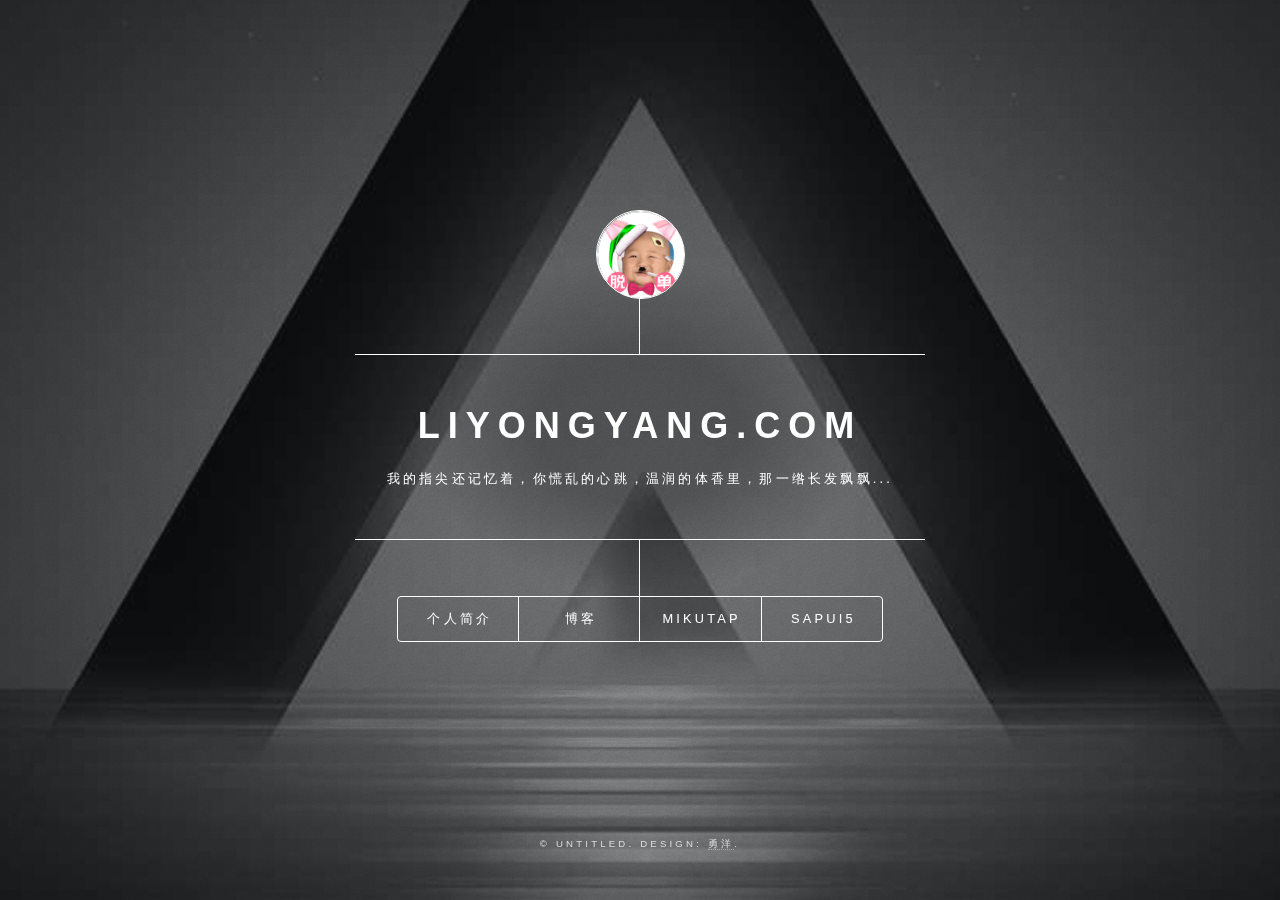
<file: MyWeb/WebContent/index.html>
﻿<!DOCTYPE HTML>
<html>
<head>
<link href="images/Avatar.png" rel="icon" type="image/x-icon" />
<link href="images/Avatar.png" rel="shortcut icon" type="image/x-icon" />
<title>yongyang</title>
<meta name="description"
	content="我的指尖还记忆着，你慌乱的心跳，温润的体香里，那一绺长发飘飘..." />
<meta name="keywords" content="勇洋,yongyang" />
<meta charset="utf-8" />
<meta name="viewport"
	content="width=device-width, initial-scale=1, user-scalable=no" />
<link rel="stylesheet" href="assets/css/main.css" />
<!--[if lte IE 9]><link rel="stylesheet" href="assets/css/ie9.css" /><![endif]-->
</head>
<body>

	<!-- Wrapper -->
	<div id="wrapper">

		<!-- Header -->
		<header id="header">
			<div class="logo">
				<img src="images/Avatar.png" class="logo">
			</div>
			<div class="content">
				<div class="inner">
					<h1>liyongyang.com</h1>
					<p>我的指尖还记忆着，你慌乱的心跳，温润的体香里，那一绺长发飘飘...</p>
				</div>
			</div>
			<nav>
				<ul>
					<li><a href="#intro">个人简介</a></li>
					<li><a href="https://134.175.74.79/MyBlog/">博客</a></li>
					<li><a href="https://134.175.74.79/mikutap/">mikutap</a></li>
					<li><a href="https://134.175.74.79/SAPUI5/">SAPUI5</a></li>
					<!-- <li><a href="#elements">Elements</a></li> -->
				</ul>
			</nav>
		</header>

		<!-- Main -->
		<div id="main">
			<!-- Intro -->
			<article id="intro">
				<h2 class="major">Intro</h2>
				<span class="image main"><img src="images/pic01.jpg" alt="" /></span>
				<p>yongyang</p>
				<p>SAPC4C,SAPUI5</p>
				<p></p>
			</article>
			<!-- Elements -->
			<article id="elements">
				<h2 class="major">Elements</h2>
				<section>
					<h4>Icons</h4>
					<ul class="icons">
						<li><a href="#" class="icon fa-twitter"><span
								class="label">Twitter</span></a></li>
						<li><a href="#" class="icon fa-facebook"><span
								class="label">Facebook</span></a></li>
						<li><a href="#" class="icon fa-instagram"><span
								class="label">Instagram</span></a></li>
						<li><a href="#" class="icon fa-github"><span
								class="label">Github</span></a></li>
					</ul>
					<h4>Actions</h4>
					<ul class="actions">
						<li><a href="#" class="button special">Default</a></li>
						<li><a href="#" class="button">Default</a></li>
					</ul>
					<ul class="actions vertical">
						<li><a href="#" class="button special">Default</a></li>
						<li><a href="#" class="button">Default</a></li>
					</ul>
				</section>

			</article>

		</div>

		<!-- Footer -->
		<footer id="footer">
			<p class="copyright">
				&copy; Untitled. Design: <a href="https://134.175.74.79/">勇洋</a>.
			</p>
		</footer>

	</div>

	<!-- BG -->
	<div id="bg"></div>

	<!-- Scripts -->
	<script src="assets/js/jquery.min.js"></script>
	<script src="assets/js/skel.min.js"></script>
	<script src="assets/js/util.js"></script>
	<script src="assets/js/main.js"></script>

</body>
</html>
</file>
<file: MyWeb/WebContent/assets/css/ie9.css>
/*
	Dimension by HTML5 UP
	html5up.net | @ajlkn
	Free for personal and commercial use under the CCA 3.0 license (html5up.net/license)
*/

/* BG */

	#bg:before {
		background: rgba(19, 21, 25, 0.5);
	}

/* Header */

	#header .logo {
		margin: 0 auto;
	}

	#header .content {
		display: inline-block;
	}

	#header nav ul {
		display: inline-block;
	}

		#header nav ul li {
			display: inline-block;
		}

/* Main */

	#main article {
		margin: 0 auto;
	}
</file>
<file: MyWeb/WebContent/assets/css/main.css>
@import url(font-awesome.min.css);
/*@import url("https://fonts.googleapis.com/css?family=Source+Sans+Pro:300italic,600italic,300,600");

/*
	Dimension by HTML5 UP
	html5up.net | @ajlkn
	Free for personal and commercial use under the CCA 3.0 license (html5up.net/license)
*/

/* Reset */

	html, body, div, span, applet, object, iframe, h1, h2, h3, h4, h5, h6, p, blockquote, pre, a, abbr, acronym, address, big, cite, code, del, dfn, em, img, ins, kbd, q, s, samp, small, strike, strong, sub, sup, tt, var, b, u, i, center, dl, dt, dd, ol, ul, li, fieldset, form, label, legend, table, caption, tbody, tfoot, thead, tr, th, td, article, aside, canvas, details, embed, figure, figcaption, footer, header, hgroup, menu, nav, output, ruby, section, summary, time, mark, audio, video {
		margin: 0;
		padding: 0;
		border: 0;
		font-size: 100%;
		font: inherit;
		vertical-align: baseline;
	}

	article, aside, details, figcaption, figure, footer, header, hgroup, menu, nav, section {
		display: block;
	}

	body {
		line-height: 1;
	}

	ol, ul {
		list-style: none;
	}

	blockquote, q {
		quotes: none;
	}

	blockquote:before, blockquote:after, q:before, q:after {
		content: '';
		content: none;
	}

	table {
		border-collapse: collapse;
		border-spacing: 0;
	}

	body {
		-webkit-text-size-adjust: none;
	}

/* Box Model */

	*, *:before, *:after {
		-moz-box-sizing: border-box;
		-webkit-box-sizing: border-box;
		box-sizing: border-box;
	}

/* Basic */

	@-ms-viewport {
		width: device-width;
	}

	@media screen and (max-width: 480px) {

		html, body {
			min-width: 320px;
		}

	}

	body {
		background: #1b1f22;
	}

		body.is-loading *, body.is-loading *:before, body.is-loading *:after, body.is-switching *, body.is-switching *:before, body.is-switching *:after {
			-moz-animation: none !important;
			-webkit-animation: none !important;
			-ms-animation: none !important;
			animation: none !important;
			-moz-transition: none !important;
			-webkit-transition: none !important;
			-ms-transition: none !important;
			transition: none !important;
			-moz-transition-delay: none !important;
			-webkit-transition-delay: none !important;
			-ms-transition-delay: none !important;
			transition-delay: none !important;
		}

/* Type */

	html {
		font-size: 16pt;
	}

		@media screen and (max-width: 1680px) {

			html {
				font-size: 12pt;
			}

		}

		@media screen and (max-width: 736px) {

			html {
				font-size: 11pt;
			}

		}

		@media screen and (max-width: 360px) {

			html {
				font-size: 10pt;
			}

		}

	body, input, select, textarea {
		color: #ffffff;
		font-family: "Source Sans Pro", sans-serif;
		font-weight: 300;
		font-size: 1rem;
		line-height: 1.65;
	}

	a {
		-moz-transition: color 0.2s ease-in-out, background-color 0.2s ease-in-out, border-bottom-color 0.2s ease-in-out;
		-webkit-transition: color 0.2s ease-in-out, background-color 0.2s ease-in-out, border-bottom-color 0.2s ease-in-out;
		-ms-transition: color 0.2s ease-in-out, background-color 0.2s ease-in-out, border-bottom-color 0.2s ease-in-out;
		transition: color 0.2s ease-in-out, background-color 0.2s ease-in-out, border-bottom-color 0.2s ease-in-out;
		border-bottom: dotted 1px rgba(255, 255, 255, 0.5);
		text-decoration: none;
		color: inherit;
	}

		a:hover {
			border-bottom-color: transparent;
		}

	strong, b {
		color: #ffffff;
		font-weight: 600;
	}

	em, i {
		font-style: italic;
	}

	p {
		margin: 0 0 2rem 0;
	}

	h1, h2, h3, h4, h5, h6 {
		color: #ffffff;
		font-weight: 600;
		line-height: 1.5;
		margin: 0 0 1rem 0;
		text-transform: uppercase;
		letter-spacing: 0.2rem;
	}

		h1 a, h2 a, h3 a, h4 a, h5 a, h6 a {
			color: inherit;
			text-decoration: none;
		}

		h1.major, h2.major, h3.major, h4.major, h5.major, h6.major {
			border-bottom: solid 1px #ffffff;
			width: -moz-max-content;
			width: -webkit-max-content;
			width: -ms-max-content;
			width: max-content;
			padding-bottom: 0.5rem;
			margin: 0 0 2rem 0;
		}

	h1 {
		font-size: 2.25rem;
		line-height: 1.3;
		letter-spacing: 0.5rem;
	}

	h2 {
		font-size: 1.5rem;
		line-height: 1.4;
		letter-spacing: 0.5rem;
	}

	h3 {
		font-size: 1rem;
	}

	h4 {
		font-size: 0.8rem;
	}

	h5 {
		font-size: 0.7rem;
	}

	h6 {
		font-size: 0.6rem;
	}

	@media screen and (max-width: 736px) {

		h1 {
			font-size: 1.75rem;
			line-height: 1.4;
		}

		h2 {
			font-size: 1.25em;
			line-height: 1.5;
		}

	}

	sub {
		font-size: 0.8rem;
		position: relative;
		top: 0.5rem;
	}

	sup {
		font-size: 0.8rem;
		position: relative;
		top: -0.5rem;
	}

	blockquote {
		border-left: solid 4px #ffffff;
		font-style: italic;
		margin: 0 0 2rem 0;
		padding: 0.5rem 0 0.5rem 2rem;
	}

	code {
		background: rgba(255, 255, 255, 0.075);
		border-radius: 4px;
		font-family: "Courier New", monospace;
		font-size: 0.9rem;
		margin: 0 0.25rem;
		padding: 0.25rem 0.65rem;
	}

	pre {
		-webkit-overflow-scrolling: touch;
		font-family: "Courier New", monospace;
		font-size: 0.9rem;
		margin: 0 0 2rem 0;
	}

		pre code {
			display: block;
			line-height: 1.75;
			padding: 1rem 1.5rem;
			overflow-x: auto;
		}

	hr {
		border: 0;
		border-bottom: solid 1px #ffffff;
		margin: 2.75rem 0;
	}

	.align-left {
		text-align: left;
	}

	.align-center {
		text-align: center;
	}

	.align-right {
		text-align: right;
	}

/* Form */

	form {
		margin: 0 0 2.5rem 0;
	}

		form .field {
			margin: 0 0 1.5rem 0;
		}

			form .field.half {
				width: 50%;
				float: left;
				padding: 0 0 0 0.75rem;
			}

				form .field.half.first {
					padding: 0 0.75rem 0 0;
				}

		form > .actions {
			margin: 1.875rem 0 0 0 !important;
		}

		@media screen and (max-width: 736px) {

			form .field {
				margin: 0 0 1.125rem 0;
			}

				form .field.half {
					padding: 0 0 0 0.5625rem;
				}

					form .field.half.first {
						padding: 0 0.5625rem 0 0;
					}

			form > .actions {
				margin: 1.5rem 0 0 0 !important;
			}

		}

		@media screen and (max-width: 480px) {

			form .field.half {
				width: 100%;
				float: none;
				padding: 0;
			}

				form .field.half.first {
					padding: 0;
				}

		}

	label {
		color: #ffffff;
		display: block;
		font-size: 0.8rem;
		font-weight: 300;
		letter-spacing: 0.2rem;
		line-height: 1.5;
		margin: 0 0 1rem 0;
		text-transform: uppercase;
	}

	input[type="text"],
	input[type="password"],
	input[type="email"],
	input[type="tel"],
	select,
	textarea {
		-moz-appearance: none;
		-webkit-appearance: none;
		-ms-appearance: none;
		appearance: none;
		-moz-transition: border-color 0.2s ease-in-out, box-shadow 0.2s ease-in-out, background-color 0.2s ease-in-out;
		-webkit-transition: border-color 0.2s ease-in-out, box-shadow 0.2s ease-in-out, background-color 0.2s ease-in-out;
		-ms-transition: border-color 0.2s ease-in-out, box-shadow 0.2s ease-in-out, background-color 0.2s ease-in-out;
		transition: border-color 0.2s ease-in-out, box-shadow 0.2s ease-in-out, background-color 0.2s ease-in-out;
		background: transparent;
		border-radius: 4px;
		border: solid 1px #ffffff;
		color: inherit;
		display: block;
		outline: 0;
		padding: 0 1rem;
		text-decoration: none;
		width: 100%;
	}

		input[type="text"]:invalid,
		input[type="password"]:invalid,
		input[type="email"]:invalid,
		input[type="tel"]:invalid,
		select:invalid,
		textarea:invalid {
			box-shadow: none;
		}

		input[type="text"]:focus,
		input[type="password"]:focus,
		input[type="email"]:focus,
		input[type="tel"]:focus,
		select:focus,
		textarea:focus {
			background: rgba(255, 255, 255, 0.075);
			border-color: #ffffff;
			box-shadow: 0 0 0 1px #ffffff;
		}

	select option {
		background: #1b1f22;
		color: #ffffff;
	}

	.select-wrapper {
		text-decoration: none;
		display: block;
		position: relative;
	}

		.select-wrapper:before {
			-moz-osx-font-smoothing: grayscale;
			-webkit-font-smoothing: antialiased;
			font-family: FontAwesome;
			font-style: normal;
			font-weight: normal;
			text-transform: none !important;
		}

		.select-wrapper:before {
			color: #ffffff;
			content: '\f107';
			display: block;
			height: 2.75rem;
			line-height: calc(2.75rem + 0em);
			pointer-events: none;
			position: absolute;
			right: 0;
			text-align: center;
			top: 0;
			width: 2.75rem;
		}

		.select-wrapper select::-ms-expand {
			display: none;
		}

	input[type="text"],
	input[type="password"],
	input[type="email"],
	select {
		height: 2.75rem;
	}

	textarea {
		padding: 0.75rem 1rem;
	}

	input[type="checkbox"],
	input[type="radio"] {
		-moz-appearance: none;
		-webkit-appearance: none;
		-ms-appearance: none;
		appearance: none;
		display: block;
		float: left;
		margin-right: -2rem;
		opacity: 0;
		width: 1rem;
		z-index: -1;
	}

		input[type="checkbox"] + label,
		input[type="radio"] + label {
			text-decoration: none;
			-moz-user-select: none;
			-webkit-user-select: none;
			-ms-user-select: none;
			user-select: none;
			color: #ffffff;
			cursor: pointer;
			display: inline-block;
			font-size: 0.8rem;
			font-weight: 300;
			margin: 0 0 0.5rem 0;
			padding-left: 2.65rem;
			padding-right: 0.75rem;
			position: relative;
		}

			input[type="checkbox"] + label:before,
			input[type="radio"] + label:before {
				-moz-osx-font-smoothing: grayscale;
				-webkit-font-smoothing: antialiased;
				font-family: FontAwesome;
				font-style: normal;
				font-weight: normal;
				text-transform: none !important;
			}

			input[type="checkbox"] + label:before,
			input[type="radio"] + label:before {
				-moz-transition: border-color 0.2s ease-in-out, box-shadow 0.2s ease-in-out, background-color 0.2s ease-in-out;
				-webkit-transition: border-color 0.2s ease-in-out, box-shadow 0.2s ease-in-out, background-color 0.2s ease-in-out;
				-ms-transition: border-color 0.2s ease-in-out, box-shadow 0.2s ease-in-out, background-color 0.2s ease-in-out;
				transition: border-color 0.2s ease-in-out, box-shadow 0.2s ease-in-out, background-color 0.2s ease-in-out;
				border-radius: 4px;
				border: solid 1px #ffffff;
				content: '';
				display: inline-block;
				height: 1.65rem;
				left: 0;
				line-height: calc(1.58125rem + 0em);
				position: absolute;
				text-align: center;
				top: -0.125rem;
				width: 1.65rem;
			}

		input[type="checkbox"]:checked + label:before,
		input[type="radio"]:checked + label:before {
			background: #ffffff !important;
			border-color: #ffffff !important;
			color: #1b1f22;
			content: '\f00c';
		}

		input[type="checkbox"]:focus + label:before,
		input[type="radio"]:focus + label:before {
			background: rgba(255, 255, 255, 0.075);
			border-color: #ffffff;
			box-shadow: 0 0 0 1px #ffffff;
		}

	input[type="checkbox"] + label:before {
		border-radius: 4px;
	}

	input[type="radio"] + label:before {
		border-radius: 100%;
	}

	::-webkit-input-placeholder {
		color: rgba(255, 255, 255, 0.5) !important;
		opacity: 1.0;
	}

	:-moz-placeholder {
		color: rgba(255, 255, 255, 0.5) !important;
		opacity: 1.0;
	}

	::-moz-placeholder {
		color: rgba(255, 255, 255, 0.5) !important;
		opacity: 1.0;
	}

	:-ms-input-placeholder {
		color: rgba(255, 255, 255, 0.5) !important;
		opacity: 1.0;
	}

	.formerize-placeholder {
		color: rgba(255, 255, 255, 0.5) !important;
		opacity: 1.0;
	}

/* Box */

	.box {
		border-radius: 4px;
		border: solid 1px #ffffff;
		margin-bottom: 2rem;
		padding: 1.5em;
	}

		.box > :last-child,
		.box > :last-child > :last-child,
		.box > :last-child > :last-child > :last-child {
			margin-bottom: 0;
		}

		.box.alt {
			border: 0;
			border-radius: 0;
			padding: 0;
		}

/* Icon */

	.icon {
		text-decoration: none;
		border-bottom: none;
		position: relative;
	}

		.icon:before {
			-moz-osx-font-smoothing: grayscale;
			-webkit-font-smoothing: antialiased;
			font-family: FontAwesome;
			font-style: normal;
			font-weight: normal;
			text-transform: none !important;
		}

		.icon > .label {
			display: none;
		}

/* Image */

	.image {
		border-radius: 4px;
		border: 0;
		display: inline-block;
		position: relative;
	}

		.image:before {
			-moz-pointer-events: none;
			-webkit-pointer-events: none;
			-ms-pointer-events: none;
			pointer-events: none;
			background-image: url("../../images/overlay.png");
			background-color: rgba(19, 21, 25, 0.5);
			border-radius: 4px;
			content: '';
			display: block;
			height: 100%;
			left: 0;
			opacity: 0.5;
			position: absolute;
			top: 0;
			width: 100%;
		}

		.image img {
			border-radius: 4px;
			display: block;
		}

		.image.left, .image.right {
			max-width: 40%;
		}

			.image.left img, .image.right img {
				width: 100%;
			}

		.image.left {
			float: left;
			padding: 0 1.5em 1em 0;
			top: 0.25em;
		}

		.image.right {
			float: right;
			padding: 0 0 1em 1.5em;
			top: 0.25em;
		}

		.image.fit {
			display: block;
			margin: 0 0 2rem 0;
			width: 100%;
		}

			.image.fit img {
				width: 100%;
			}

		.image.main {
			display: block;
			margin: 2.5rem 0;
			width: 100%;
		}

			.image.main img {
				width: 100%;
			}

		@media screen and (max-width: 736px) {

			.image.main {
				margin: 2rem 0;
			}

		}

		@media screen and (max-width: 480px) {

			.image.main {
				margin: 1.5rem 0;
			}

		}

/* List */

	ol {
		list-style: decimal;
		margin: 0 0 2rem 0;
		padding-left: 1.25em;
	}

		ol li {
			padding-left: 0.25em;
		}

	ul {
		list-style: disc;
		margin: 0 0 2rem 0;
		padding-left: 1em;
	}

		ul li {
			padding-left: 0.5em;
		}

		ul.alt {
			list-style: none;
			padding-left: 0;
		}

			ul.alt li {
				border-top: solid 1px #ffffff;
				padding: 0.5em 0;
			}

				ul.alt li:first-child {
					border-top: 0;
					padding-top: 0;
				}

		ul.icons {
			cursor: default;
			list-style: none;
			padding-left: 0;
		}

			ul.icons li {
				display: inline-block;
				padding: 0 0.75em 0 0;
			}

				ul.icons li:last-child {
					padding-right: 0;
				}

				ul.icons li a {
					border-radius: 100%;
					box-shadow: inset 0 0 0 1px #ffffff;
					display: inline-block;
					height: 2.25rem;
					line-height: 2.25rem;
					text-align: center;
					width: 2.25rem;
				}

					ul.icons li a:hover {
						background-color: rgba(255, 255, 255, 0.075);
					}

					ul.icons li a:active {
						background-color: rgba(255, 255, 255, 0.175);
					}

		ul.actions {
			cursor: default;
			list-style: none;
			padding-left: 0;
		}

			ul.actions li {
				display: inline-block;
				padding: 0 1rem 0 0;
				vertical-align: middle;
			}

				ul.actions li:last-child {
					padding-right: 0;
				}

			ul.actions.small li {
				padding: 0 0.5rem 0 0;
			}

			ul.actions.vertical li {
				display: block;
				padding: 1rem 0 0 0;
			}

				ul.actions.vertical li:first-child {
					padding-top: 0;
				}

				ul.actions.vertical li > * {
					margin-bottom: 0;
				}

			ul.actions.vertical.small li {
				padding: 0.5rem 0 0 0;
			}

				ul.actions.vertical.small li:first-child {
					padding-top: 0;
				}

			ul.actions.fit {
				display: table;
				margin-left: -1rem;
				padding: 0;
				table-layout: fixed;
				width: calc(100% + 1rem);
			}

				ul.actions.fit li {
					display: table-cell;
					padding: 0 0 0 1rem;
				}

					ul.actions.fit li > * {
						margin-bottom: 0;
					}

				ul.actions.fit.small {
					margin-left: -0.5rem;
					width: calc(100% + 0.5rem);
				}

					ul.actions.fit.small li {
						padding: 0 0 0 0.5rem;
					}

			@media screen and (max-width: 480px) {

				ul.actions {
					margin: 0 0 2rem 0;
				}

					ul.actions li {
						padding: 1rem 0 0 0;
						display: block;
						text-align: center;
						width: 100%;
					}

						ul.actions li:first-child {
							padding-top: 0;
						}

						ul.actions li > * {
							width: 100%;
							margin: 0 !important;
						}

							ul.actions li > *.icon:before {
								margin-left: -2em;
							}

					ul.actions.small li {
						padding: 0.5rem 0 0 0;
					}

						ul.actions.small li:first-child {
							padding-top: 0;
						}

			}

	dl {
		margin: 0 0 2rem 0;
	}

		dl dt {
			display: block;
			font-weight: 600;
			margin: 0 0 1rem 0;
		}

		dl dd {
			margin-left: 2rem;
		}

/* Table */

	.table-wrapper {
		-webkit-overflow-scrolling: touch;
		overflow-x: auto;
	}

	table {
		margin: 0 0 2rem 0;
		width: 100%;
	}

		table tbody tr {
			border: solid 1px #ffffff;
			border-left: 0;
			border-right: 0;
		}

			table tbody tr:nth-child(2n + 1) {
				background-color: rgba(255, 255, 255, 0.075);
			}

		table td {
			padding: 0.75em 0.75em;
		}

		table th {
			color: #ffffff;
			font-size: 0.9em;
			font-weight: 600;
			padding: 0 0.75em 0.75em 0.75em;
			text-align: left;
		}

		table thead {
			border-bottom: solid 2px #ffffff;
		}

		table tfoot {
			border-top: solid 2px #ffffff;
		}

		table.alt {
			border-collapse: separate;
		}

			table.alt tbody tr td {
				border: solid 1px #ffffff;
				border-left-width: 0;
				border-top-width: 0;
			}

				table.alt tbody tr td:first-child {
					border-left-width: 1px;
				}

			table.alt tbody tr:first-child td {
				border-top-width: 1px;
			}

			table.alt thead {
				border-bottom: 0;
			}

			table.alt tfoot {
				border-top: 0;
			}

/* Button */

	input[type="submit"],
	input[type="reset"],
	input[type="button"],
	button,
	.button {
		-moz-appearance: none;
		-webkit-appearance: none;
		-ms-appearance: none;
		appearance: none;
		-moz-transition: background-color 0.2s ease-in-out, color 0.2s ease-in-out;
		-webkit-transition: background-color 0.2s ease-in-out, color 0.2s ease-in-out;
		-ms-transition: background-color 0.2s ease-in-out, color 0.2s ease-in-out;
		transition: background-color 0.2s ease-in-out, color 0.2s ease-in-out;
		background-color: transparent;
		border-radius: 4px;
		border: 0;
		box-shadow: inset 0 0 0 1px #ffffff;
		color: #ffffff !important;
		cursor: pointer;
		display: inline-block;
		font-size: 0.8rem;
		font-weight: 300;
		height: 2.75rem;
		letter-spacing: 0.2rem;
		line-height: 2.75rem;
		outline: 0;
		padding: 0 1.25rem 0 1.35rem;
		text-align: center;
		text-decoration: none;
		text-transform: uppercase;
		white-space: nowrap;
	}

		input[type="submit"]:hover,
		input[type="reset"]:hover,
		input[type="button"]:hover,
		button:hover,
		.button:hover {
			background-color: rgba(255, 255, 255, 0.075);
		}

		input[type="submit"]:active,
		input[type="reset"]:active,
		input[type="button"]:active,
		button:active,
		.button:active {
			background-color: rgba(255, 255, 255, 0.175);
		}

		input[type="submit"].icon:before,
		input[type="reset"].icon:before,
		input[type="button"].icon:before,
		button.icon:before,
		.button.icon:before {
			margin-right: 0.5em;
		}

		input[type="submit"].fit,
		input[type="reset"].fit,
		input[type="button"].fit,
		button.fit,
		.button.fit {
			display: block;
			margin: 0 0 1rem 0;
			width: 100%;
		}

		input[type="submit"].special,
		input[type="reset"].special,
		input[type="button"].special,
		button.special,
		.button.special {
			background-color: #ffffff;
			color: #1b1f22 !important;
			font-weight: 600;
		}

		input[type="submit"].disabled, input[type="submit"]:disabled,
		input[type="reset"].disabled,
		input[type="reset"]:disabled,
		input[type="button"].disabled,
		input[type="button"]:disabled,
		button.disabled,
		button:disabled,
		.button.disabled,
		.button:disabled {
			-moz-pointer-events: none;
			-webkit-pointer-events: none;
			-ms-pointer-events: none;
			pointer-events: none;
			cursor: default;
			opacity: 0.25;
		}

	input[type="submit"],
	input[type="reset"],
	input[type="button"],
	button {
		line-height: calc(2.75rem - 2px);
	}

/* BG */

	#bg {
		-moz-transform: scale(1.0);
		-webkit-transform: scale(1.0);
		-ms-transform: scale(1.0);
		transform: scale(1.0);
		-webkit-backface-visibility: hidden;
		position: fixed;
		top: 0;
		left: 0;
		width: 100%;
		height: 100vh;
		z-index: 1;
	}

		#bg:before, #bg:after {
			content: '';
			display: block;
			position: absolute;
			top: 0;
			left: 0;
			width: 100%;
			height: 100%;
		}

		#bg:before {
			-moz-transition: background-color 2.5s ease-in-out;
			-webkit-transition: background-color 2.5s ease-in-out;
			-ms-transition: background-color 2.5s ease-in-out;
			transition: background-color 2.5s ease-in-out;
			-moz-transition-delay: 0.75s;
			-webkit-transition-delay: 0.75s;
			-ms-transition-delay: 0.75s;
			transition-delay: 0.75s;
			background-image: linear-gradient(to top, rgba(19, 21, 25, 0.5), rgba(19, 21, 25, 0.5)), url("../../images/overlay.png");
			background-size: auto, 256px 256px;
			background-position: center, center;
			background-repeat: no-repeat, repeat;
			z-index: 2;
		}

		#bg:after {
			-moz-transform: scale(1.125);
			-webkit-transform: scale(1.125);
			-ms-transform: scale(1.125);
			transform: scale(1.125);
			-moz-transition: -moz-transform 0.325s ease-in-out, -moz-filter 0.325s ease-in-out;
			-webkit-transition: -webkit-transform 0.325s ease-in-out, -webkit-filter 0.325s ease-in-out;
			-ms-transition: -ms-transform 0.325s ease-in-out, -ms-filter 0.325s ease-in-out;
			transition: transform 0.325s ease-in-out, filter 0.325s ease-in-out;
			background-image: url("../../images/bg.jpg");
			background-position: center;
			background-size: cover;
			background-repeat: no-repeat;
			z-index: 1;
		}

		body.is-article-visible #bg:after {
			-moz-transform: scale(1.0825);
			-webkit-transform: scale(1.0825);
			-ms-transform: scale(1.0825);
			transform: scale(1.0825);
			-moz-filter: blur(0.2rem);
			-webkit-filter: blur(0.2rem);
			-ms-filter: blur(0.2rem);
			filter: blur(0.2rem);
		}

		body.is-loading #bg:before {
			background-color: #000000;
		}

/* Wrapper */

	#wrapper {
		display: -moz-flex;
		display: -webkit-flex;
		display: -ms-flex;
		display: flex;
		-moz-flex-direction: column;
		-webkit-flex-direction: column;
		-ms-flex-direction: column;
		flex-direction: column;
		-moz-align-items: center;
		-webkit-align-items: center;
		-ms-align-items: center;
		align-items: center;
		-moz-justify-content: space-between;
		-webkit-justify-content: space-between;
		-ms-justify-content: space-between;
		justify-content: space-between;
		position: relative;
		min-height: 100vh;
		width: 100%;
		padding: 4rem 2rem;
		z-index: 3;
	}

		#wrapper:before {
			content: '';
			display: block;
		}

		@media screen and (max-width: 1680px) {

			#wrapper {
				padding: 3rem 2rem;
			}

		}

		@media screen and (max-width: 736px) {

			#wrapper {
				padding: 2rem 1rem;
			}

		}

		@media screen and (max-width: 480px) {

			#wrapper {
				padding: 1rem;
			}

		}

/* Header */

	#header {
		display: -moz-flex;
		display: -webkit-flex;
		display: -ms-flex;
		display: flex;
		-moz-flex-direction: column;
		-webkit-flex-direction: column;
		-ms-flex-direction: column;
		flex-direction: column;
		-moz-align-items: center;
		-webkit-align-items: center;
		-ms-align-items: center;
		align-items: center;
		-moz-transition: -moz-transform 0.325s ease-in-out, -moz-filter 0.325s ease-in-out, opacity 0.325s ease-in-out;
		-webkit-transition: -webkit-transform 0.325s ease-in-out, -webkit-filter 0.325s ease-in-out, opacity 0.325s ease-in-out;
		-ms-transition: -ms-transform 0.325s ease-in-out, -ms-filter 0.325s ease-in-out, opacity 0.325s ease-in-out;
		transition: transform 0.325s ease-in-out, filter 0.325s ease-in-out, opacity 0.325s ease-in-out;
		background-image: -moz-radial-gradient(rgba(0, 0, 0, 0.25) 25%, transparent 55%);
		background-image: -webkit-radial-gradient(rgba(0, 0, 0, 0.25) 25%, transparent 55%);
		background-image: -ms-radial-gradient(rgba(0, 0, 0, 0.25) 25%, transparent 55%);
		background-image: radial-gradient(rgba(0, 0, 0, 0.25) 25%, transparent 55%);
		max-width: 100%;
		text-align: center;
	}

		#header > * {
			-moz-transition: opacity 0.325s ease-in-out;
			-webkit-transition: opacity 0.325s ease-in-out;
			-ms-transition: opacity 0.325s ease-in-out;
			transition: opacity 0.325s ease-in-out;
			position: relative;
			margin-top: 3.5rem;
		}

			#header > *:before {
				content: '';
				display: block;
				position: absolute;
				top: calc(-3.5rem - 1px);
				left: calc(50% - 1px);
				width: 1px;
				height: calc(3.5rem + 1px);
				background: #ffffff;
			}

		#header > :first-child {
			margin-top: 0;
		}

			#header > :first-child:before {
				display: none;
			}

		#header .logo {
			width: 5.5rem;
			height: 5.5rem;
			line-height: 5.5rem;
			border: solid 1px #ffffff;
			border-radius: 100%;
		}

			#header .logo .icon:before {
				font-size: 2rem;
			}

		#header .content {
			border-style: solid;
			border-color: #ffffff;
			border-top-width: 1px;
			border-bottom-width: 1px;
			max-width: 100%;
		}

			#header .content .inner {
				-moz-transition: max-height 0.75s ease, padding 0.75s ease, opacity 0.325s ease-in-out;
				-webkit-transition: max-height 0.75s ease, padding 0.75s ease, opacity 0.325s ease-in-out;
				-ms-transition: max-height 0.75s ease, padding 0.75s ease, opacity 0.325s ease-in-out;
				transition: max-height 0.75s ease, padding 0.75s ease, opacity 0.325s ease-in-out;
				-moz-transition-delay: 0.25s;
				-webkit-transition-delay: 0.25s;
				-ms-transition-delay: 0.25s;
				transition-delay: 0.25s;
				padding: 3rem 2rem;
				max-height: 40rem;
				overflow: hidden;
			}

				#header .content .inner > :last-child {
					margin-bottom: 0;
				}

			#header .content p {
				text-transform: uppercase;
				letter-spacing: 0.2rem;
				font-size: 0.8rem;
				line-height: 2;
			}

		#header nav ul {
			display: -moz-flex;
			display: -webkit-flex;
			display: -ms-flex;
			display: flex;
			margin-bottom: 0;
			list-style: none;
			padding-left: 0;
			border: solid 1px #ffffff;
			border-radius: 4px;
		}

			#header nav ul li {
				padding-left: 0;
				border-left: solid 1px #ffffff;
			}

				#header nav ul li:first-child {
					border-left: 0;
				}

				#header nav ul li a {
					display: block;
					min-width: 7.5rem;
					height: 2.75rem;
					line-height: 2.75rem;
					padding: 0 1.25rem 0 1.45rem;
					text-transform: uppercase;
					letter-spacing: 0.2rem;
					font-size: 0.8rem;
					border-bottom: 0;
				}

					#header nav ul li a:hover {
						background-color: rgba(255, 255, 255, 0.075);
					}

					#header nav ul li a:active {
						background-color: rgba(255, 255, 255, 0.175);
					}

		#header nav.use-middle:after {
			content: '';
			display: block;
			position: absolute;
			top: 0;
			left: calc(50% - 1px);
			width: 1px;
			height: 100%;
			background: #ffffff;
		}

		#header nav.use-middle ul li.is-middle {
			border-left: 0;
		}

		body.is-article-visible #header {
			-moz-transform: scale(0.95);
			-webkit-transform: scale(0.95);
			-ms-transform: scale(0.95);
			transform: scale(0.95);
			-moz-filter: blur(0.1rem);
			-webkit-filter: blur(0.1rem);
			-ms-filter: blur(0.1rem);
			filter: blur(0.1rem);
			opacity: 0;
		}

		body.is-loading #header {
			-moz-filter: blur(0.125rem);
			-webkit-filter: blur(0.125rem);
			-ms-filter: blur(0.125rem);
			filter: blur(0.125rem);
		}

			body.is-loading #header > * {
				opacity: 0;
			}

			body.is-loading #header .content .inner {
				max-height: 0;
				padding-top: 0;
				padding-bottom: 0;
				opacity: 0;
			}

		@media screen and (max-width: 980px) {

			#header .content p br {
				display: none;
			}

		}

		@media screen and (max-width: 736px) {

			#header > * {
				margin-top: 2rem;
			}

				#header > *:before {
					top: calc(-2rem - 1px);
					height: calc(2rem + 1px);
				}

			#header .logo {
				width: 4.75rem;
				height: 4.75rem;
				line-height: 4.75rem;
			}

				#header .logo .icon:before {
					font-size: 1.75rem;
				}

			#header .content .inner {
				padding: 2.5rem 1rem;
			}

			#header .content p {
				line-height: 1.875;
			}

		}

		@media screen and (max-width: 480px) {

			#header {
				padding: 1.5rem 0;
			}

				#header .content .inner {
					padding: 2.5rem 0;
				}

				#header nav ul {
					-moz-flex-direction: column;
					-webkit-flex-direction: column;
					-ms-flex-direction: column;
					flex-direction: column;
					min-width: 10rem;
					max-width: 100%;
				}

					#header nav ul li {
						border-left: 0;
						border-top: solid 1px #ffffff;
					}

						#header nav ul li:first-child {
							border-top: 0;
						}

						#header nav ul li a {
							height: 3rem;
							line-height: 3rem;
							min-width: 0;
							width: 100%;
						}

				#header nav.use-middle:after {
					display: none;
				}

		}

/* Main */

	#main {
		-moz-flex-grow: 1;
		-webkit-flex-grow: 1;
		-ms-flex-grow: 1;
		flex-grow: 1;
		-moz-flex-shrink: 1;
		-webkit-flex-shrink: 1;
		-ms-flex-shrink: 1;
		flex-shrink: 1;
		display: -moz-flex;
		display: -webkit-flex;
		display: -ms-flex;
		display: flex;
		-moz-align-items: center;
		-webkit-align-items: center;
		-ms-align-items: center;
		align-items: center;
		-moz-justify-content: center;
		-webkit-justify-content: center;
		-ms-justify-content: center;
		justify-content: center;
		-moz-flex-direction: column;
		-webkit-flex-direction: column;
		-ms-flex-direction: column;
		flex-direction: column;
		position: relative;
		max-width: 100%;
		z-index: 3;
	}

		#main article {
			-moz-transform: translateY(0.25rem);
			-webkit-transform: translateY(0.25rem);
			-ms-transform: translateY(0.25rem);
			transform: translateY(0.25rem);
			-moz-transition: opacity 0.325s ease-in-out, -moz-transform 0.325s ease-in-out;
			-webkit-transition: opacity 0.325s ease-in-out, -webkit-transform 0.325s ease-in-out;
			-ms-transition: opacity 0.325s ease-in-out, -ms-transform 0.325s ease-in-out;
			transition: opacity 0.325s ease-in-out, transform 0.325s ease-in-out;
			padding: 4.5rem 2.5rem 1.5rem 2.5rem ;
			position: relative;
			width: 40rem;
			max-width: 100%;
			background-color: rgba(27, 31, 34, 0.85);
			border-radius: 4px;
			opacity: 0;
		}

			#main article.active {
				-moz-transform: translateY(0);
				-webkit-transform: translateY(0);
				-ms-transform: translateY(0);
				transform: translateY(0);
				opacity: 1;
			}

			#main article .close {
				display: block;
				position: absolute;
				top: 0;
				right: 0;
				width: 4rem;
				height: 4rem;
				cursor: pointer;
				text-indent: 4rem;
				overflow: hidden;
				white-space: nowrap;
			}

				#main article .close:before {
					-moz-transition: background-color 0.2s ease-in-out;
					-webkit-transition: background-color 0.2s ease-in-out;
					-ms-transition: background-color 0.2s ease-in-out;
					transition: background-color 0.2s ease-in-out;
					content: '';
					display: block;
					position: absolute;
					top: 0.75rem;
					left: 0.75rem;
					width: 2.5rem;
					height: 2.5rem;
					border-radius: 100%;
					background-position: center;
					background-image: url("data:image/svg+xml;charset=utf8,%3Csvg xmlns='http://www.w3.org/2000/svg' xmlns:xlink='http://www.w3.org/1999/xlink' width='20px' height='20px' viewBox='0 0 20 20' zoomAndPan='disable'%3E%3Cstyle%3Eline %7B stroke: %23ffffff%3B stroke-width: 1%3B %7D%3C/style%3E%3Cline x1='2' y1='2' x2='18' y2='18' /%3E%3Cline x1='18' y1='2' x2='2' y2='18' /%3E%3C/svg%3E");
					background-size: 20px 20px;
					background-repeat: no-repeat;
				}

				#main article .close:hover:before {
					background-color: rgba(255, 255, 255, 0.075);
				}

				#main article .close:active:before {
					background-color: rgba(255, 255, 255, 0.175);
				}

		@media screen and (max-width: 736px) {

			#main article {
				padding: 3.5rem 2rem 0.5rem 2rem ;
			}

				#main article .close:before {
					top: 0.875rem;
					left: 0.875rem;
					width: 2.25rem;
					height: 2.25rem;
					background-size: 14px 14px;
				}

		}

		@media screen and (max-width: 480px) {

			#main article {
				padding: 3rem 1.5rem 0.5rem 1.5rem ;
			}

		}

/* Footer */

	#footer {
		-moz-transition: -moz-transform 0.325s ease-in-out, -moz-filter 0.325s ease-in-out, opacity 0.325s ease-in-out;
		-webkit-transition: -webkit-transform 0.325s ease-in-out, -webkit-filter 0.325s ease-in-out, opacity 0.325s ease-in-out;
		-ms-transition: -ms-transform 0.325s ease-in-out, -ms-filter 0.325s ease-in-out, opacity 0.325s ease-in-out;
		transition: transform 0.325s ease-in-out, filter 0.325s ease-in-out, opacity 0.325s ease-in-out;
		width: 100%;
		max-width: 100%;
		margin-top: 2rem;
		text-align: center;
	}

		#footer .copyright {
			letter-spacing: 0.2rem;
			font-size: 0.6rem;
			opacity: 0.75;
			margin-bottom: 0;
			text-transform: uppercase;
		}

		body.is-article-visible #footer {
			-moz-transform: scale(0.95);
			-webkit-transform: scale(0.95);
			-ms-transform: scale(0.95);
			transform: scale(0.95);
			-moz-filter: blur(0.1rem);
			-webkit-filter: blur(0.1rem);
			-ms-filter: blur(0.1rem);
			filter: blur(0.1rem);
			opacity: 0;
		}

		body.is-loading #footer {
			opacity: 0;
		}
</file>
